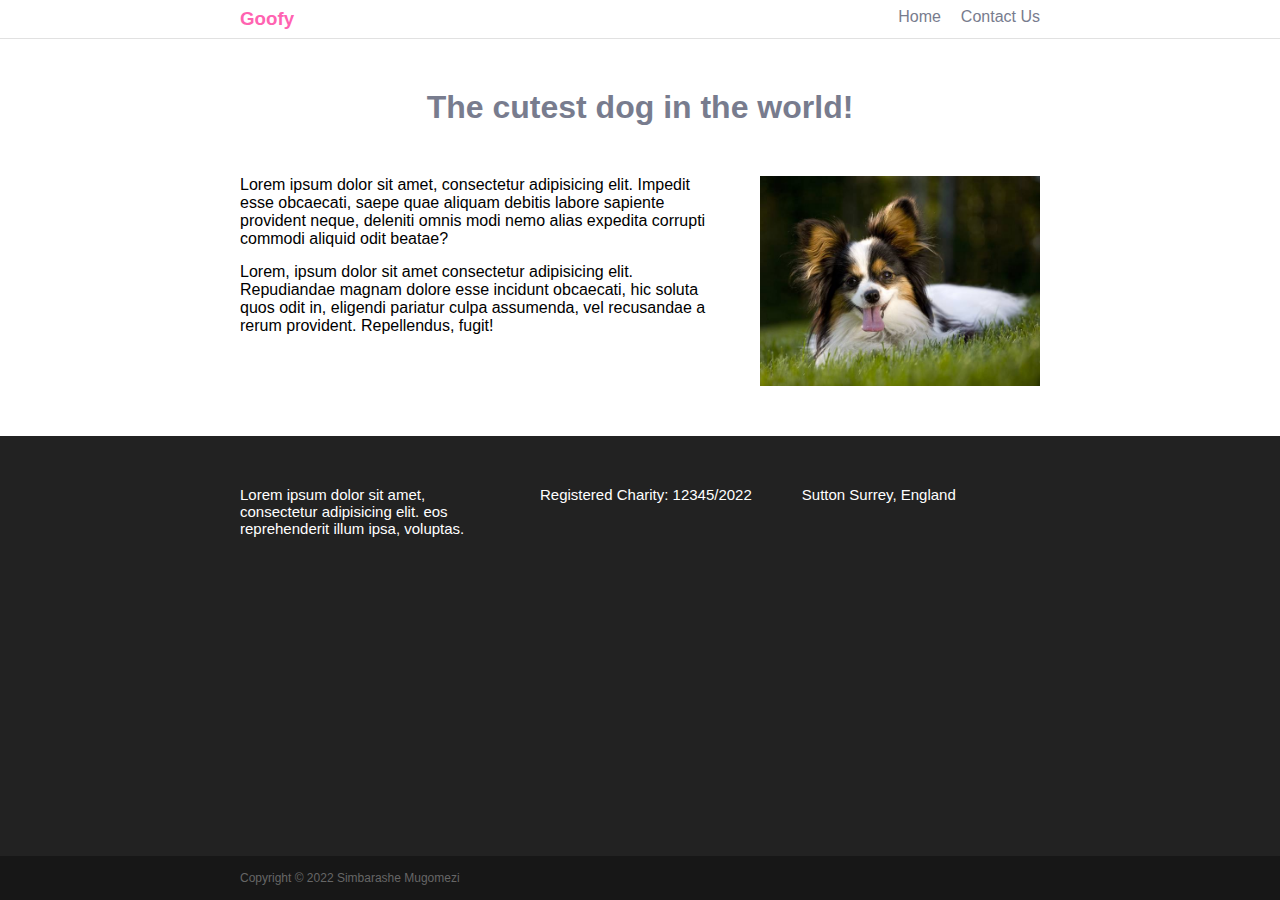
<file: index.html>
<!DOCTYPE html>
<html lang="en">

<head>
  <meta charset="utf-8">
  <title>Cutest dog ever!</title>
  <link rel="stylesheet" type="text/css" href="css/style.css">
  <link rel="stylesheet" type="text/css" href="css/reset.css">
  <link rel="stylesheet" type="text/css" href="css/positioning.css">
  <link rel="stylesheet" type="text/css" href="css/sizing.css">
  <link rel="stylesheet" type="text/css" href="css/spacing.css">
  <link rel="stylesheet" type="text/css" href="css/colors.css">
</head>

<body class="dark-background">
  <nav class="main-nav white-background">
    <ul class="container centered clear-float">
      <li class="float-left pink">
        <h3>Goofy</h3>
      </li>
      <li class="float-right ml-20"><a href="contact.html">Contact Us</a></li>
      <li class="float-right"><a href="index.html">Home</a></li>
    </ul>
  </nav>

  <div class="container-fluid pt-50 pb-50 white-background">
    <article class="container centered clear-float">
      <h1 class="center-text grey mb-50">The cutest dog in the world!</h1>
      <div class="float-left w-60">
        <p class="mb-15">
          Lorem ipsum dolor sit amet, consectetur adipisicing elit. Impedit esse obcaecati,
          saepe quae aliquam debitis labore sapiente provident neque, deleniti omnis modi
          nemo alias expedita corrupti commodi aliquid odit beatae?
        </p>
        <p>
          Lorem, ipsum dolor sit amet consectetur adipisicing elit. Repudiandae magnam dolore
          esse incidunt obcaecati, hic soluta quos odit in, eligendi pariatur culpa
          assumenda, vel recusandae a rerum provident. Repellendus, fugit!
        </p>
      </div>
      <img src="images/cute-dog.jpg" class="float-right w-35">
    </article>
    <!-- END CONTAINER ARTICLE-->
  </div>
  <!-- END CONTAINER FLUID-->

  <address class="container centered pt-50 pb-50">
    <ul class="clear-float">
      <li class="float-left address-text mr-50 white">
        Lorem ipsum dolor sit amet, consectetur adipisicing elit.
        eos reprehenderit illum ipsa, voluptas.
      </li>
      <li class="float-left address-text mr-50 white">Registered Charity: 12345/2022</li>
      <li class="float-left address-text white">Sutton Surrey, England</li>
    </ul>
  </address>

  <footer class=" footer pt-15 pb-15 darker-background">
    <div class="container centered">
      <p class="dark-grey">Copyright &copy; 2022 Simbarashe Mugomezi</p>
    </div>
  </footer>

</body>

</html
</file>
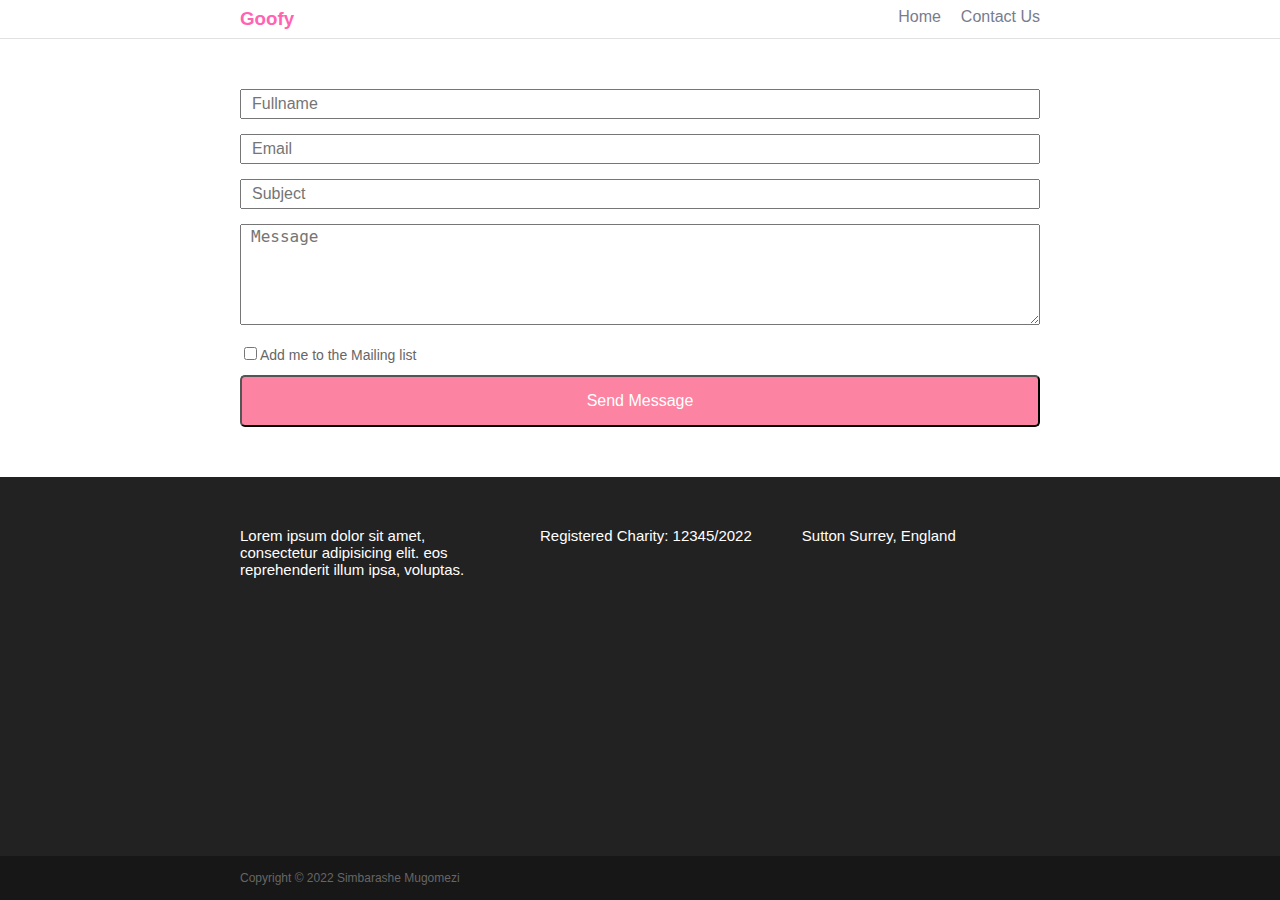
<file: contact.html>
<!DOCTYPE html>
<html lang="en">

<head>
  <meta charset="utf-8">
  <title>Cutest dog ever!</title>
  <link rel="stylesheet" type="text/css" href="css/style.css">
  <link rel="stylesheet" type="text/css" href="css/reset.css">
  <link rel="stylesheet" type="text/css" href="css/positioning.css">
  <link rel="stylesheet" type="text/css" href="css/sizing.css">
  <link rel="stylesheet" type="text/css" href="css/spacing.css">
  <link rel="stylesheet" type="text/css" href="css/colors.css">
</head>

<body class="dark-background">
  <nav class="main-nav white-background">
    <ul class="container centered clear-float">
      <li class="float-left pink">
        <h3>Goofy</h3>
      </li>
      <li class="float-right ml-20"><a href="contact.html">Contact Us</a></li>
      <li class="float-right"><a href="index.html">Home</a></li>
    </ul>
  </nav>

  <div class="container-fluid pt-50 pb-50 white-background">
    <article class="container centered clear-float">
      <p><input type="text" class="form-control mb-15 w-100" name="fullname" placeholder="Fullname"></p>
      <p><input type="text" class="form-control mb-15 w-100" name="email" placeholder="Email"></p>
      <p><input type="text" class="form-control mb-15 w-100" name="subject" placeholder="Subject"></p>
      <p><textarea name="message" rows="5" class="form-control mb-15 w-100" placeholder="Message"></textarea></p>
      <p><input type="checkbox" name="mailinglist" class="mb-15"><span class="mailing-list dark-grey">Add me to the
          Mailing list</span></p>
      <p><input type="submit" name="submit" class="submit pink-background white pt-15 pb-15 w-100" value="Send Message">
      </p>
    </article>
    <!-- END CONTAINER ARTICLE-->
  </div>
  <!-- ENDs CONTAINER FLUID-->
  <address class="container centered pt-50 pb-50">
    <ul class="clear-float">
      <li class="float-left address-text mr-50 white">
        Lorem ipsum dolor sit amet, consectetur adipisicing elit.
        eos reprehenderit illum ipsa, voluptas.
      </li>
      <li class="float-left address-text mr-50 white">Registered Charity: 12345/2022</li>
      <li class="float-left address-text white">Sutton Surrey, England</li>
    </ul>
  </address>

  <footer class=" footer pt-15 pb-15 darker-background">
    <div class="container centered">
      <p class="dark-grey">Copyright &copy; 2022 Simbarashe Mugomezi</p>
    </div>
  </footer>

</body>

</html
</file>
<file: css/style.css>
.box {
  border: 1px red dotted;
}

body {
  font-family: "Century Gothic", sans-serif;
}

.main-nav {
  border-bottom: 1px #e1e1e1 solid;
  padding: 8px 0px;
}

/* This targets the anchor tag of the nav element */
nav a {
  color: #787c8e;
}

.container {
  width: 800px;
}

.container-fluid {
  width: 100%;
}

.footer {
  position: absolute;
  width: 100%;
  bottom: 0px;
  font-size: 12px;
}

.address-text {
  max-width: 250px;
  font-size: 15px;
}

.form-control {
  min-height: 30px;
  font-size: 16px;
  padding-left: 10px;
  box-sizing: border-box;
}

.mailing-list {
  font-size: 14px;
}

.submit {
  font-size: 16px;
  border-radius: 5px;
}
</file>
<file: css/positioning.css>
/* POSITIONING */

.centered {
  margin-left: auto;
  margin-right: auto;
}

.center-text {
  text-align: center;
}

.float-left {
  float: left;
}

.float-right {
  float: right;
}

.clear-float::after {
  display: block;
  content: "";
  clear: both;
}

/* END POSITIONING */
</file>
<file: css/sizing.css>
/* SIZING */

.w-60 {
  width: 60%;
}

.w-35 {
  width: 35%;
}

.w-100 {
  width: 100%;
}

/* END SIZING */
</file>
<file: css/spacing.css>
/* SPACING */

.mb-15 {
  margin-bottom: 15px;
}

.ml-20 {
  margin-left: 20px;
}

.pt-50 {
  padding-top: 50px;
}

.pb-50 {
  padding-bottom: 50px;
}

.mb-50 {
  margin-bottom: 50px;
}

.pt-15 {
  padding-top: 15px;
}

.pb-15 {
  padding-bottom: 15px;
}

.mr-50 {
  margin-right: 50px;
}

/* END SPACING */
</file>
<file: css/colors.css>
/* COLORS */
/* #logo-color this is an id it can be used instead of class usually just once*/

.pink {
  color: #ff63b1;
}

.grey {
  color: #787c8e;
}

.dark-grey {
  color: #666;
}

.dark-background {
  background-color: #222;
}

.darker-background {
  background-color: #171717;
}

.white-background {
  background-color: #fff;
}

.pink-background {
  background-color: #fc83a1;
}

.white {
  color: #fff;
}

/* END COLORS */
</file>
